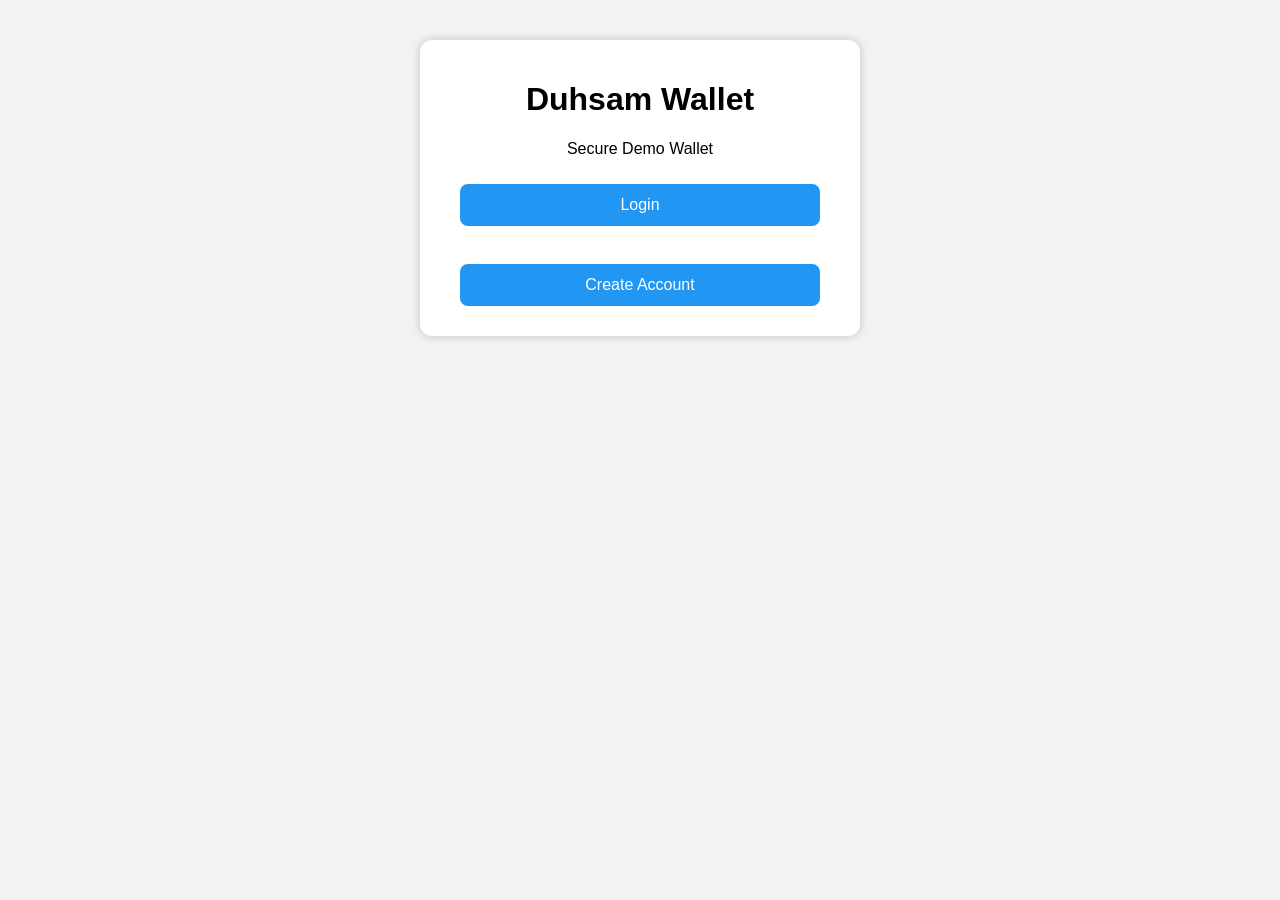
<file: index.html>
<!DOCTYPE html>
<html lang="en">
<head>
<meta charset="UTF-8">
<meta name="viewport" content="width=device-width, initial-scale=1.0">
<title>Duhsam Wallet</title>
<link rel="stylesheet" href="style.css">
</head>

<body>

<div class="box">

<h1>Duhsam Wallet</h1>

<p>Secure Demo Wallet</p>

<a href="login.html">
<button>Login</button>
</a>

<br><br>

<a href="signup.html">
<button>Create Account</button>
</a>

</div>

</body>
</html>
</file>
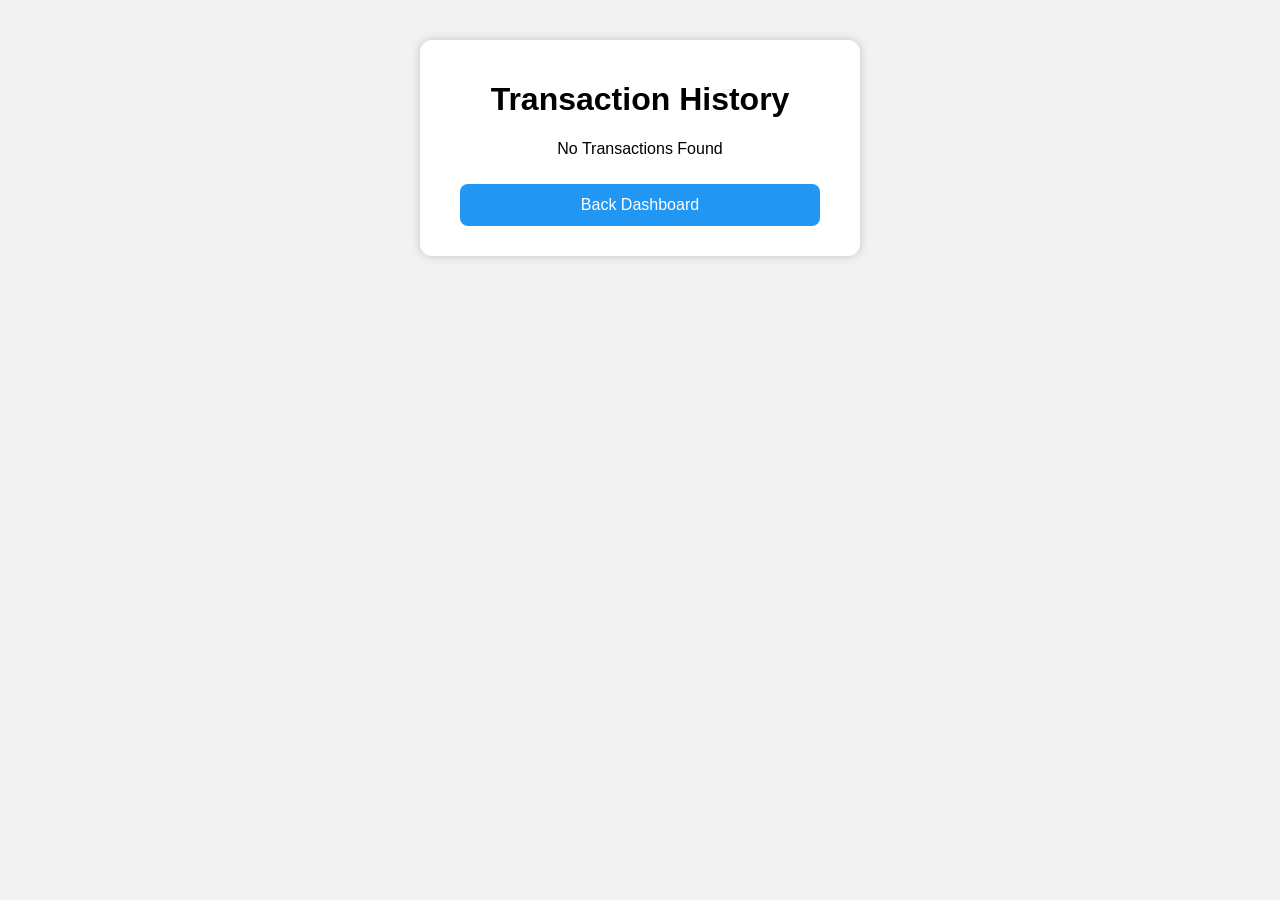
<file: history.html>
<!DOCTYPE html>
<html>
<head>
<meta charset="UTF-8">
<meta name="viewport" content="width=device-width, initial-scale=1.0">
<title>Transaction History</title>
<link rel="stylesheet" href="style.css">
</head>

<body>

<div class="box">
<h1>Transaction History</h1>

<p>No Transactions Found</p>

<a href="dashboard.html">
<button>Back Dashboard</button>
</a>

</div>

</body>
</html>
</file>
<file: style.css>
body{
margin:0;
padding:0;
background:#f2f2f2;
font-family:Arial,sans-serif;
}

.box{
width:90%;
max-width:400px;
margin:40px auto;
padding:20px;
background:white;
border-radius:12px;
box-shadow:0 0 10px rgba(0,0,0,0.2);
text-align:center;
}

input{
width:90%;
padding:12px;
margin:10px 0;
border-radius:8px;
border:1px solid #ccc;
font-size:16px;
}

button{
width:90%;
padding:12px;
margin:10px 0;
border:none;
border-radius:8px;
background:#2196F3;
color:white;
font-size:16px;
cursor:pointer;
}

button:hover{
background:#1976D2;
}

img{
max-width:220px;
border-radius:10px;
}

a{
text-decoration:none;
}
</file>
